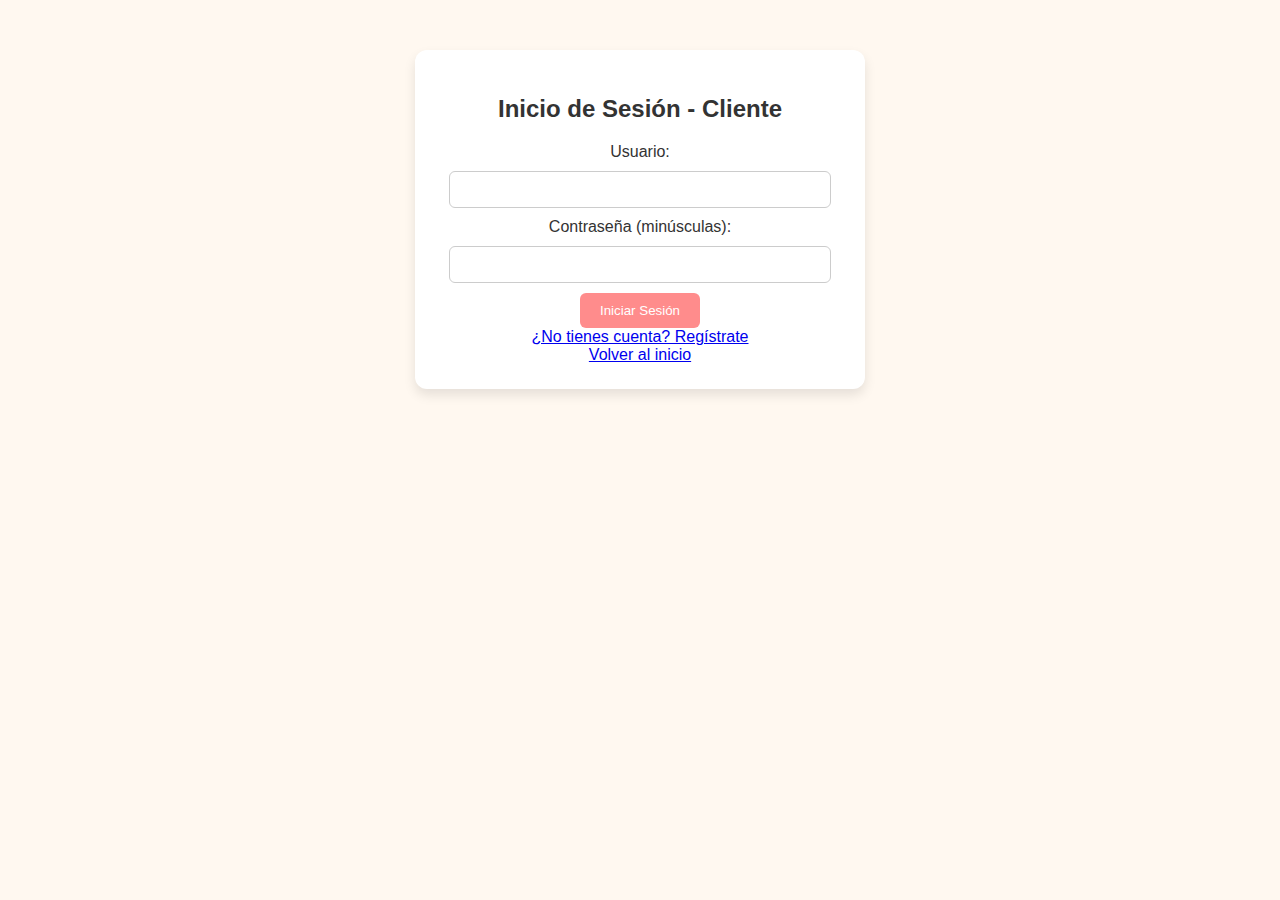
<file: dulcesfinal/login_cliente.html>
<!DOCTYPE html>
<html lang="es">
<head>
  <meta charset="UTF-8" />
  <meta name="viewport" content="width=device-width, initial-scale=1.0" />
  <title>Login Cliente</title>
  <link rel="stylesheet" href="style.css" />
</head>
<body>
  <main class="form-container">
    <h2>Inicio de Sesión - Cliente</h2>
    <form method="POST" action="login_cliente.php">
      <label for="usuario">Usuario:</label>
      <input type="text" id="usuario" name="usuario" required />

      <label for="contrasena">Contraseña (minúsculas):</label>
      <input type="password" id="contrasena" name="contrasena" required />

      <button type="submit">Iniciar Sesión</button>
    </form>
    <a href="registro_cliente.html">¿No tienes cuenta? Regístrate</a>
    <br /><a href="index.html">Volver al inicio</a>
  </main>
</body>
</html>
</file>
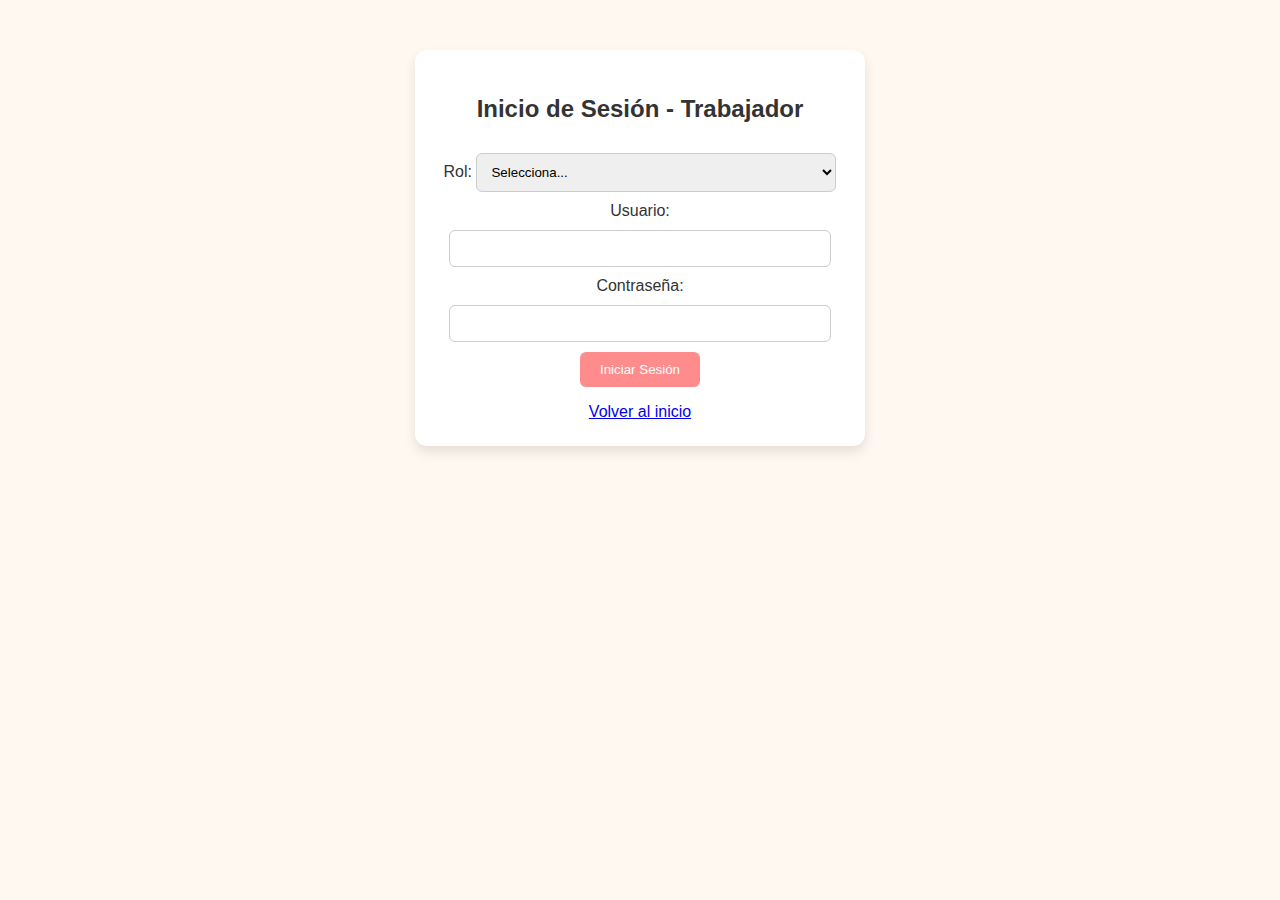
<file: dulcesfinal/login_trabajador.html>
<!DOCTYPE html>
<html lang="es">
<head>
  <meta charset="UTF-8">
  <meta name="viewport" content="width=device-width, initial-scale=1.0">
  <title>Login Trabajador</title>
  <link rel="stylesheet" href="style.css">
</head>
<body>
  <main class="form-container">
    <h2>Inicio de Sesión - Trabajador</h2>
    

    <form action="login_trabajador.php" method="POST" onsubmit="return validarTrabajador()">
      <label for="rol">Rol:</label>
      <select id="rol" name="rol" required>
        <option value="">Selecciona...</option>
        <option value="gerente">Gerente</option>
        <option value="cajero">Cajero</option>
      </select>

      <label for="usuario">Usuario:</label>
      <input type="text" id="usuario" name="usuario" required>

      <label for="contrasena">Contraseña:</label>
      <input type="password" id="contrasena" name="contrasena" required>

      <button type="submit">Iniciar Sesión</button>
    </form>

    <p id="mensaje"></p>
    <a href="index.html">Volver al inicio</a>
  </main>

  <script>
    function validarTrabajador() {
      const rol = document.getElementById("rol").value;
      const pass = document.getElementById("contrasena").value;
      const mensaje = document.getElementById("mensaje");
      let regex;

      if (rol === "gerente") {
        regex = /^[a-zA-Z]+$/; // solo letras para los gerentes en lo que se mejora la seguridad
      } else if (rol === "cajero") {
        regex = /^[0-9]+$/; // solo numeros para los cajeros en lo que vemos como mejoramos lo de la seguridad
      } else {
        mensaje.textContent = "Selecciona un rol válido.";
        mensaje.style.color = "red";
        return false;
      }

      if (!regex.test(pass)) {
        mensaje.textContent = "Contraseña no válida para el rol seleccionado.";
        mensaje.style.color = "red";
        return false;
      }

      // cuando se llena bien se envia el formulario
      return true;
    }
  </script>
</body>
</html>
</file>
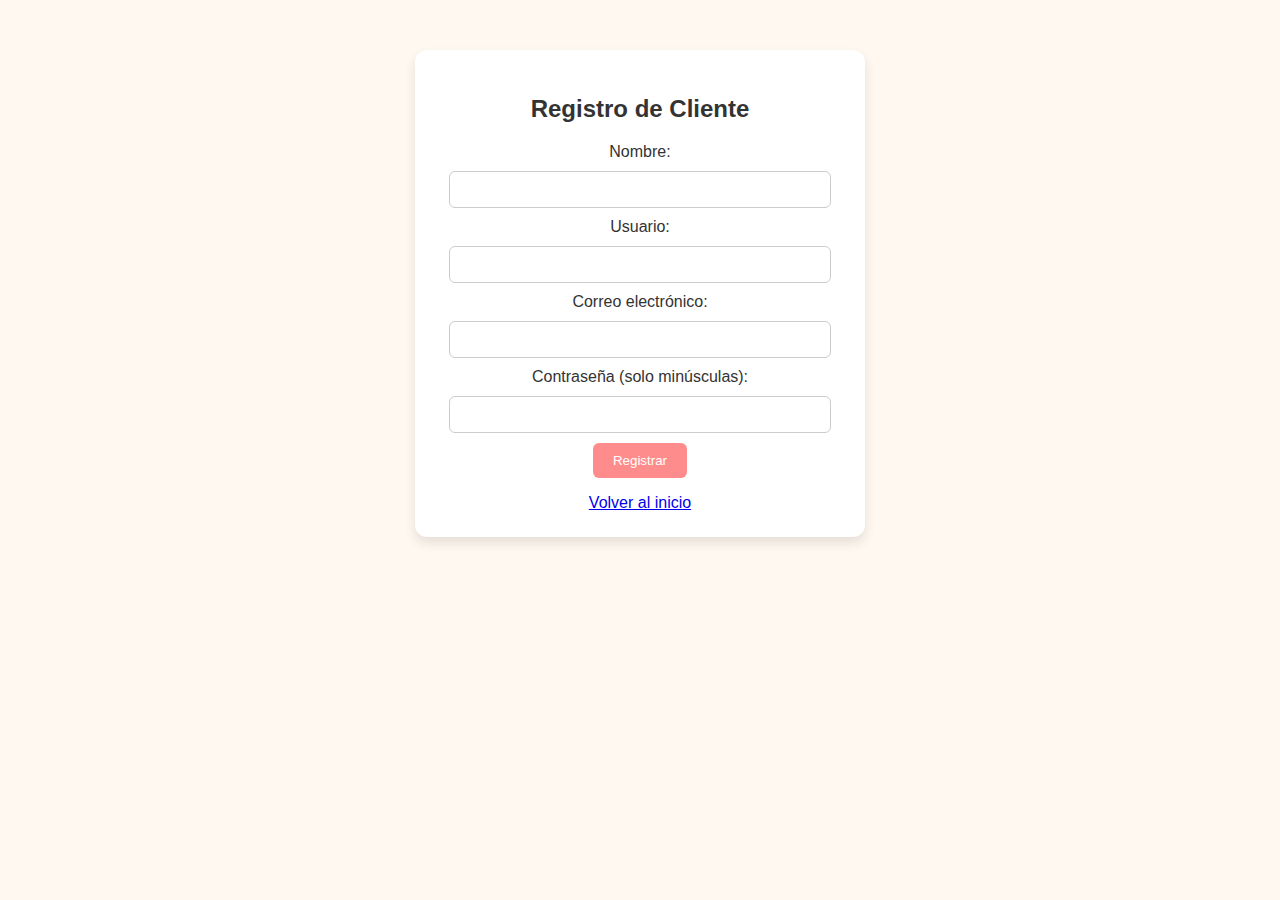
<file: dulcesfinal/registro_cliente.html>
<!DOCTYPE html>
<html lang="es">

<head>
  <meta charset="UTF-8" />
  <meta name="viewport" content="width=device-width, initial-scale=1.0" />
  <title>Registro Cliente</title>
  <link rel="stylesheet" href="style.css" />
</head>

<body>
  <main class="form-container">
    <h2>Registro de Cliente</h2>
    <form action="registro_cliente.php" method="POST" onsubmit="return validarRegistro()">

      <label for="nombre">Nombre:</label>
      <input type="text" id="nombre" name="nombre" required>

      <label for="usuario">Usuario:</label>
      <input type="text" id="usuario" name="usuario" required>

      <label for="correo">Correo electrónico:</label>
      <input type="email" id="correo" name="correo" required>

      <label for="contrasena">Contraseña (solo minúsculas):</label>
      <input type="password" id="contrasena" name="contrasena" required>

      <button type="submit">Registrar</button>
    </form>
    <p id="mensaje"></p>
    <a href="index.html">Volver al inicio</a>
  </main>

  <script>
    function validarRegistro() {
      const contrasena = document.getElementById("contrasena").value;
      const regex = /^[a-z]+$/;
      const mensaje = document.getElementById("mensaje");

      if (!regex.test(contrasena)) {
        mensaje.textContent = "La contraseña debe contener solo letras minúsculas.";
        mensaje.style.color = "red";
        return false;
      }
      return true;
    }
  </script>
</body>

</html>
</file>
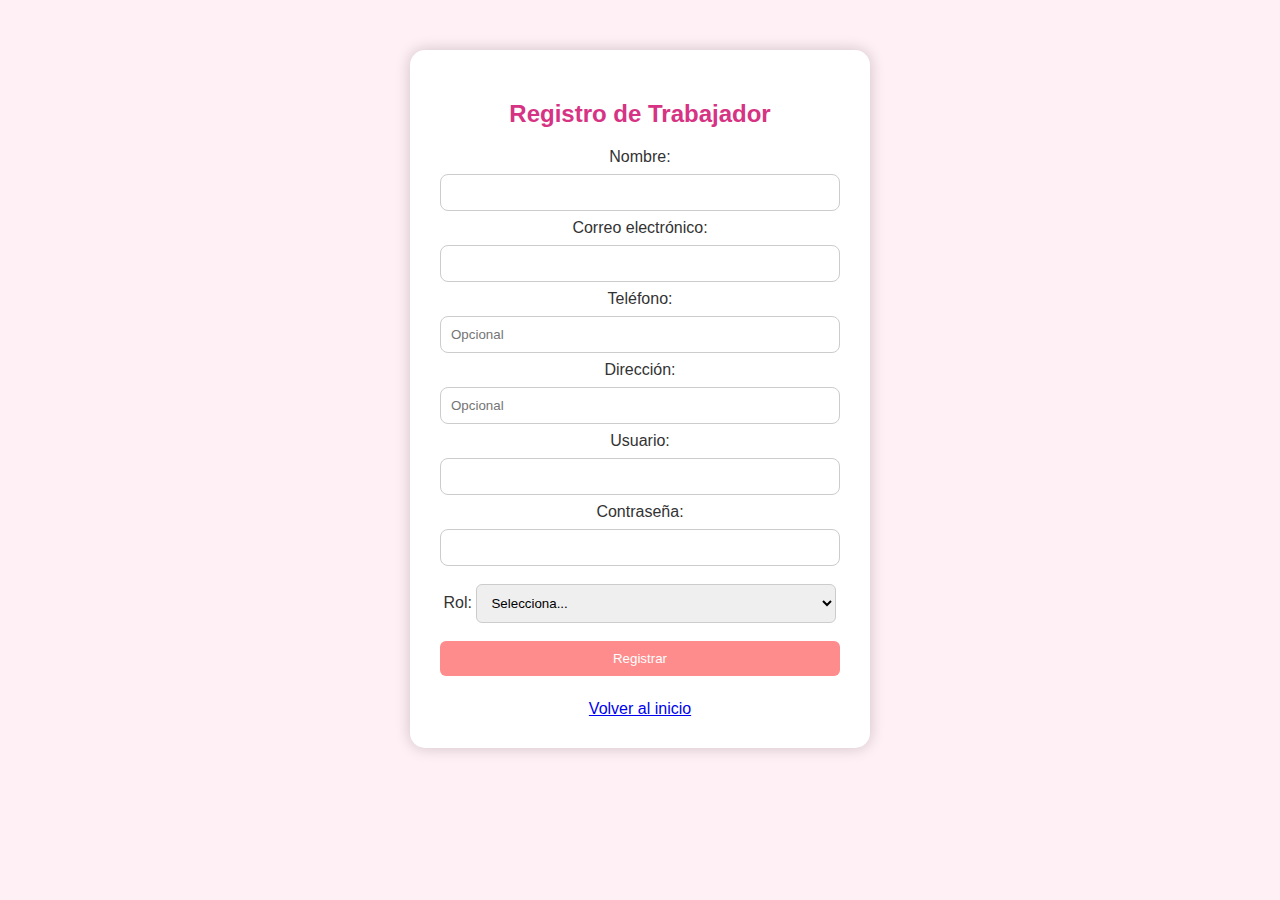
<file: dulcesfinal/registro_trabajador.html>
<!DOCTYPE html>
<html lang="es">

<head>
  <meta charset="UTF-8" />
  <meta name="viewport" content="width=device-width, initial-scale=1.0" />
  <title>Registro Trabajador</title>
  <link rel="stylesheet" href="style.css" />
  <style>
    body {
      font-family: Arial, sans-serif;
      background: #fff0f5;
      margin: 0;
      padding: 0;
    }

    .form-container {
      max-width: 400px;
      margin: 50px auto;
      background: #fff;
      padding: 30px;
      border-radius: 15px;
      box-shadow: 0 0 15px rgba(0, 0, 0, 0.2);
    }

    h2 {
      text-align: center;
      color: #d63384;
    }

    input[type="text"],
    input[type="email"],
    input[type="password"],
    select,
    button {
      width: 100%;
      padding: 10px;
      margin: 8px 0;
      border-radius: 8px;
      border: 1px solid #ccc;
      box-sizing: border-box;
    }

    button {
      background-color: #d63384;
      color: white;
      border: none;
      cursor: pointer;
      transition: background 0.3s ease;
    }

    button:hover {
      background-color: #b82e6c;
    }
  </style>
</head>

<body>
  <main class="form-container">
    <h2>Registro de Trabajador</h2>
    <!-- Quité onsubmit porque no hay validación -->
    <form action="registro_trabajador.php" method="POST">

      <label for="nombre">Nombre:</label>
      <input type="text" id="nombre" name="nombre" required>

      <label for="correo">Correo electrónico:</label>
      <input type="email" id="correo" name="correo" required>

      <label for="telefono">Teléfono:</label>
      <input type="text" id="telefono" name="telefono" placeholder="Opcional">

      <label for="direccion">Dirección:</label>
      <input type="text" id="direccion" name="direccion" placeholder="Opcional">

      <label for="usuario">Usuario:</label>
      <input type="text" id="usuario" name="usuario" required>

      <label for="contrasena">Contraseña:</label>
      <input type="password" id="contrasena" name="contrasena" required>

      <label for="rol">Rol:</label>
      <select name="rol" id="rol" required>
        <option value="">Selecciona...</option>
        <option value="Gerente">Gerente</option>
        <option value="Cajero">Cajero</option>
      </select>

      <button type="submit">Registrar</button>
    </form>
    <p id="mensaje"></p>
    <a href="index.html">Volver al inicio</a>
  </main>


</body>
</html>
</file>
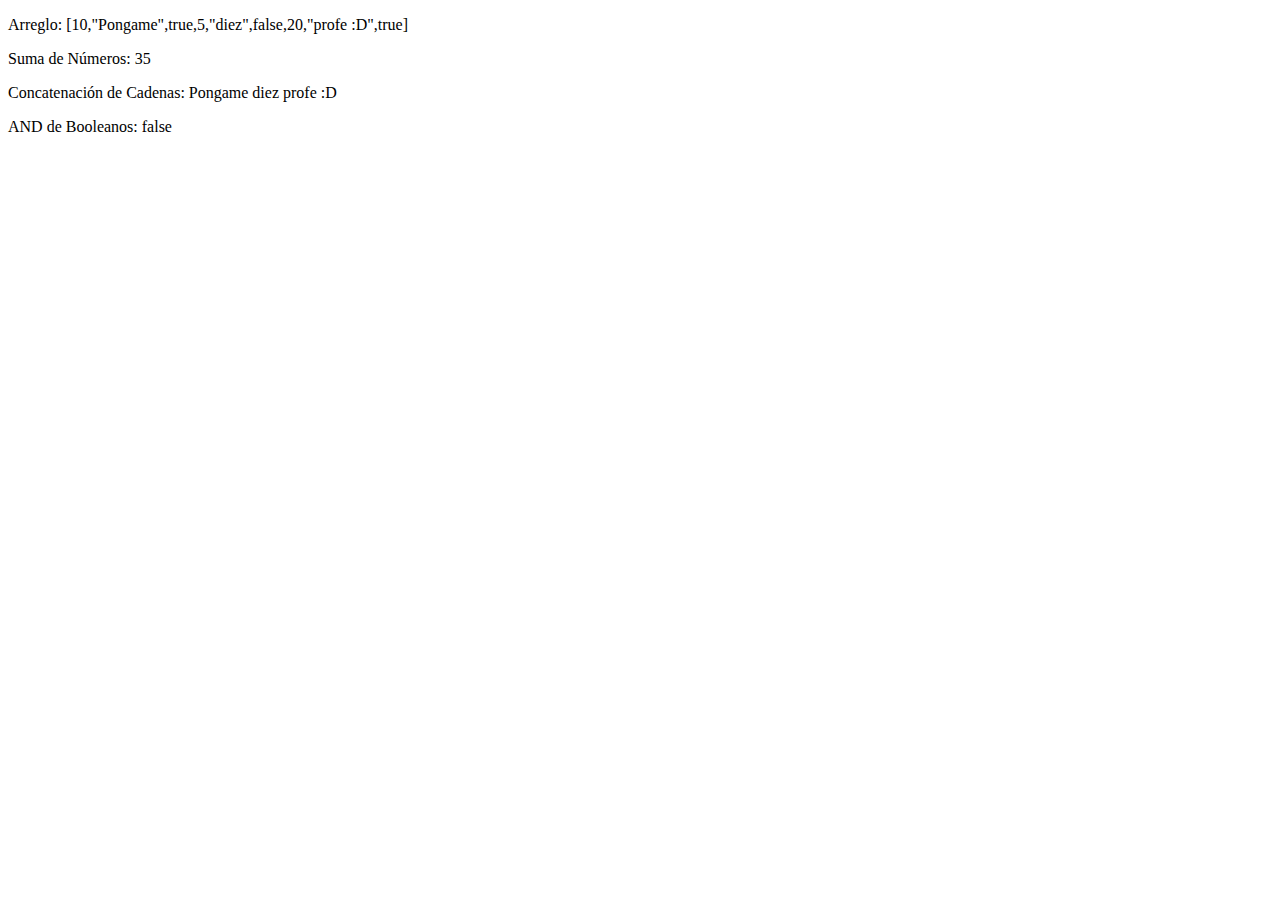
<file: Tarea2025-04-03_0900/arreglocompuesto.html>
<!DOCTYPE html>
<html>
<head>
    <script>
        function procesarArreglo() {
            let arreglo = [10, "Pongame", true, 5, "diez", false, 20, "profe :D", true];

            let sumaNumeros = 0;
            let concatenacionCadenas = "";
            let andBooleanos = true;

            for (let elemento of arreglo) {
                if (typeof elemento === "number") {
                    sumaNumeros += elemento;
                } else if (typeof elemento === "string") {
                    concatenacionCadenas += elemento + " ";
                } else if (typeof elemento === "boolean") {
                    andBooleanos = andBooleanos && elemento;
                }
            }

            document.getElementById("arreglo").textContent = "Arreglo: " + JSON.stringify(arreglo);
            document.getElementById("suma").textContent = "Suma de Números: " + sumaNumeros;
            document.getElementById("cadenas").textContent = "Concatenación de Cadenas: " + concatenacionCadenas.trim();
            document.getElementById("booleanos").textContent = "AND de Booleanos: " + andBooleanos;
        }
    </script>
</head>
<body onload="procesarArreglo()">
    <p id="arreglo"></p>
    <p id="suma"></p>
    <p id="cadenas"></p>
    <p id="booleanos"></p>
</body>
</html>
</file>
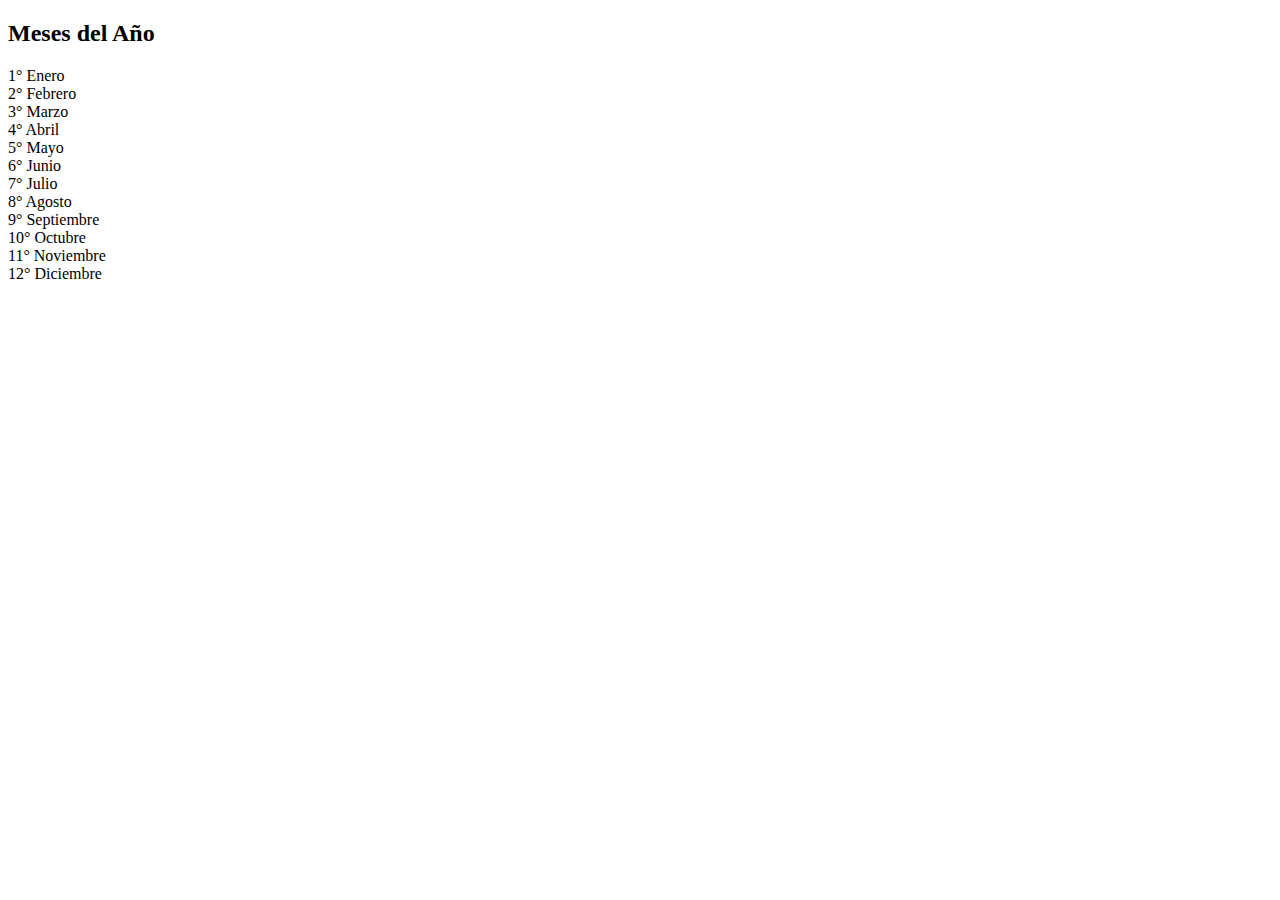
<file: Tarea2025-04-03_0900/mesespweb.html>
<!DOCTYPE html>
<html>
<head>
    <title>Meses del Ano</title>
    <script>
        function mostrarMeses() {
            let meses = ["Enero", "Febrero", "Marzo", "Abril", "Mayo", "Junio", "Julio", "Agosto", "Septiembre", "Octubre", "Noviembre", "Diciembre"];
            let listaMeses = "";
            
            for (let i = 0; i < meses.length; i++) {
                listaMeses += (i + 1) + "° " + meses[i] + "<br>";
            }
            document.getElementById("meses").innerHTML = listaMeses;
        }
    </script>
</head>
<body onload="mostrarMeses()">
    <h2>Meses del Año</h2>
    <div id="meses"></div>
</body>
</html>
</file>
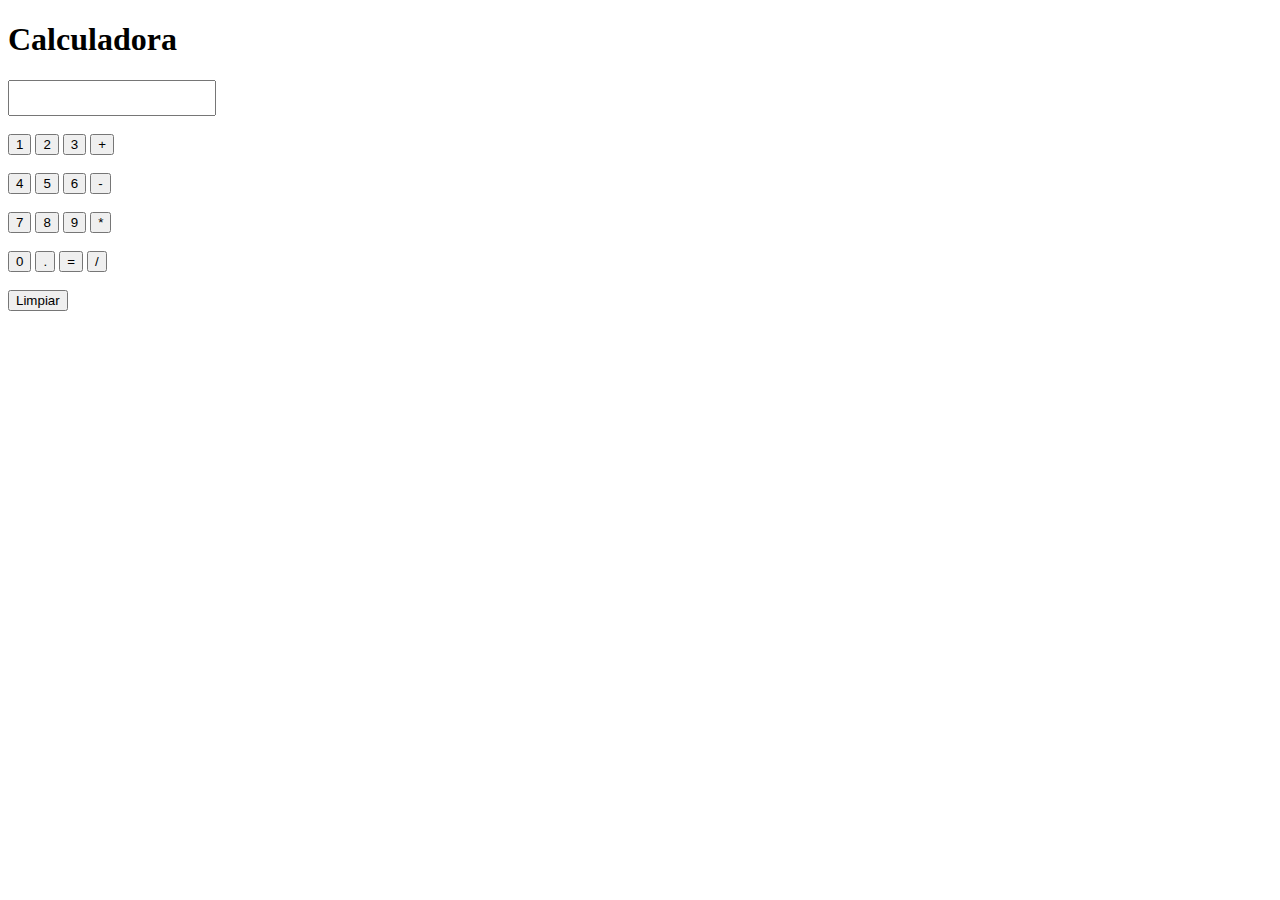
<file: Tarea2025-04-08_0900/calculadora.html>
<!DOCTYPE html>
<html lang="es">
<head>
    <meta charset="UTF-8">
    <title>Calculadora</title>
</head>
<body>

<h1>Calculadora</h1>

<input type="text" id="pantalla" readonly style="width: 200px; height: 30px; font-size: 20px;"><br><br>

<button onclick="agregar('1')">1</button>
<button onclick="agregar('2')">2</button>
<button onclick="agregar('3')">3</button>
<button onclick="agregar('+')">+</button><br><br>

<button onclick="agregar('4')">4</button>
<button onclick="agregar('5')">5</button>
<button onclick="agregar('6')">6</button>
<button onclick="agregar('-')">-</button><br><br>

<button onclick="agregar('7')">7</button>
<button onclick="agregar('8')">8</button>
<button onclick="agregar('9')">9</button>
<button onclick="agregar('*')">*</button><br><br>

<button onclick="agregar('0')">0</button>
<button onclick="agregar('.')">.</button>
<button onclick="calcular()">=</button>
<button onclick="agregar('/')">/</button><br><br>

<button onclick="limpiar()">Limpiar</button>

<script>
    function agregar(valor) {
        document.getElementById('pantalla').value += valor;
    }

    function calcular() {
        let resultado = eval(document.getElementById('pantalla').value);
        document.getElementById('pantalla').value = resultado;
    }

    function limpiar() {
        document.getElementById('pantalla').value = '';
    }
</script>

</body>
</html>
</file>
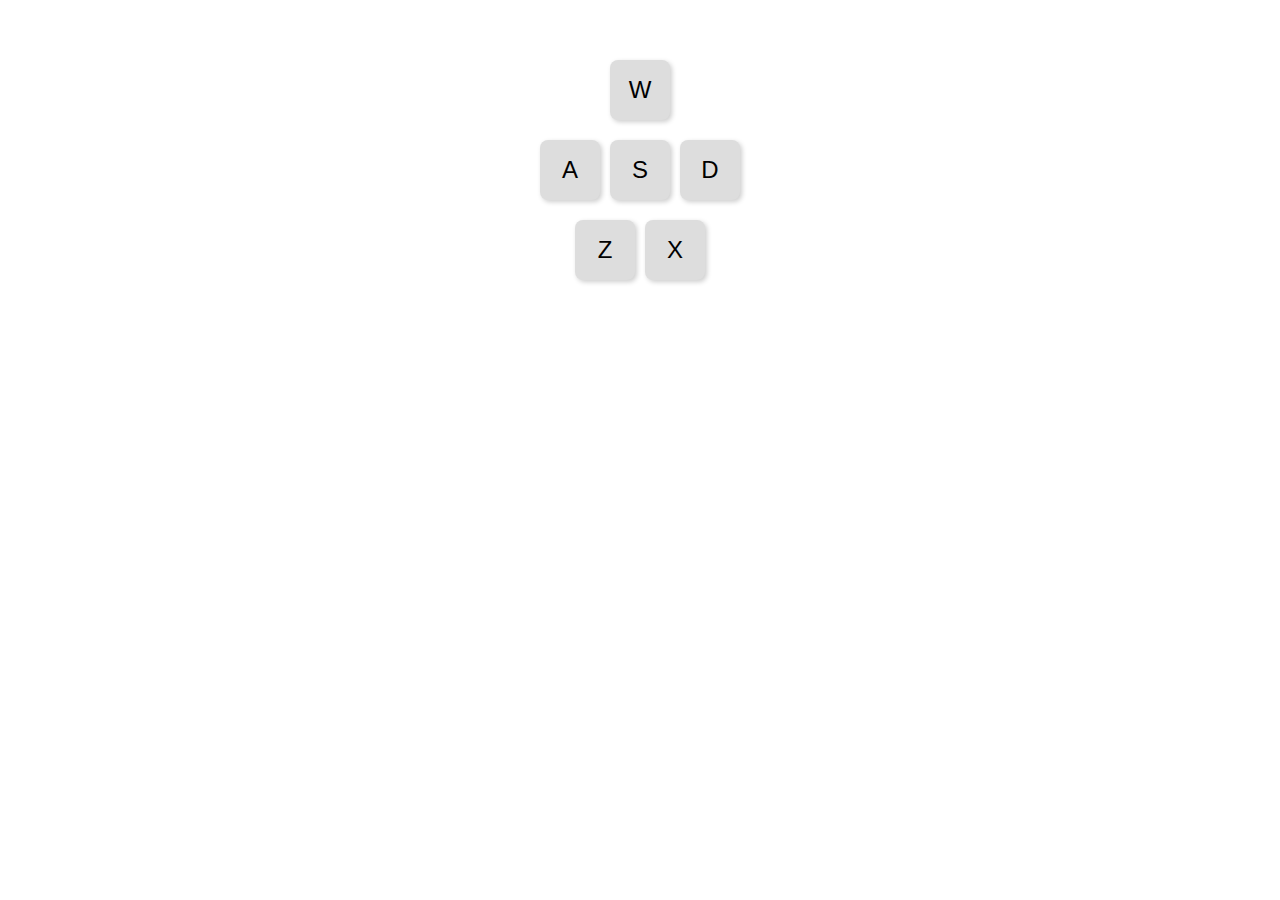
<file: Tarea2025-04-08_0900/tecladoawsd.html>
<!DOCTYPE html>
<html lang="es">
<head>
    <meta charset="UTF-8">
    <title>Teclado WASD + ZX</title>
    <style>
        body {
            font-family: sans-serif;
            display: flex;
            flex-direction: column;
            align-items: center;
            margin-top: 50px;
        }

        .fila {
            display: flex;
            justify-content: center;
            margin: 5px;
        }

        .tecla {
            width: 60px;
            height: 60px;
            margin: 5px;
            background-color: #ddd;
            display: flex;
            justify-content: center;
            align-items: center;
            border-radius: 8px;
            box-shadow: 2px 2px 5px rgba(0,0,0,0.2);
            font-size: 24px;
            transition: background-color 0.2s;
        }

        .rojo    { background-color: red; color: white; }
        .azul    { background-color: blue; color: white; }
        .verde   { background-color: green; color: white; }
        .amarillo{ background-color: yellow; color: black; }
        .naranja { background-color: orange; color: black; }
        .morado  { background-color: purple; color: white; }
    </style>
    <script>
        const colores = {
            'w': 'rojo',
            'a': 'azul',
            's': 'verde',
            'd': 'amarillo',
            'z': 'naranja',
            'x': 'morado'
        };

        function agregarListeners() {
            document.addEventListener('keydown', function(event) {
                const tecla = event.key.toLowerCase();
                if (colores[tecla]) {
                    const el = document.getElementById(`tecla-${tecla}`);
                    if (el) {
                        el.classList.add(colores[tecla]);
                    }
                }
            });

            document.addEventListener('keyup', function(event) {
                const tecla = event.key.toLowerCase();
                if (colores[tecla]) {
                    const el = document.getElementById(`tecla-${tecla}`);
                    if (el) {
                        el.classList.remove(colores[tecla]);
                    }
                }
            });
        }
    </script>
</head>
<body onload="agregarListeners()">
    <div class="fila">
        <div class="tecla" id="tecla-w">W</div>
    </div>
    <div class="fila">
        <div class="tecla" id="tecla-a">A</div>
        <div class="tecla" id="tecla-s">S</div>
        <div class="tecla" id="tecla-d">D</div>
    </div>
    <div class="fila">
        <div class="tecla" id="tecla-z">Z</div>
        <div class="tecla" id="tecla-x">X</div>
    </div>
</body>
</html>
</file>
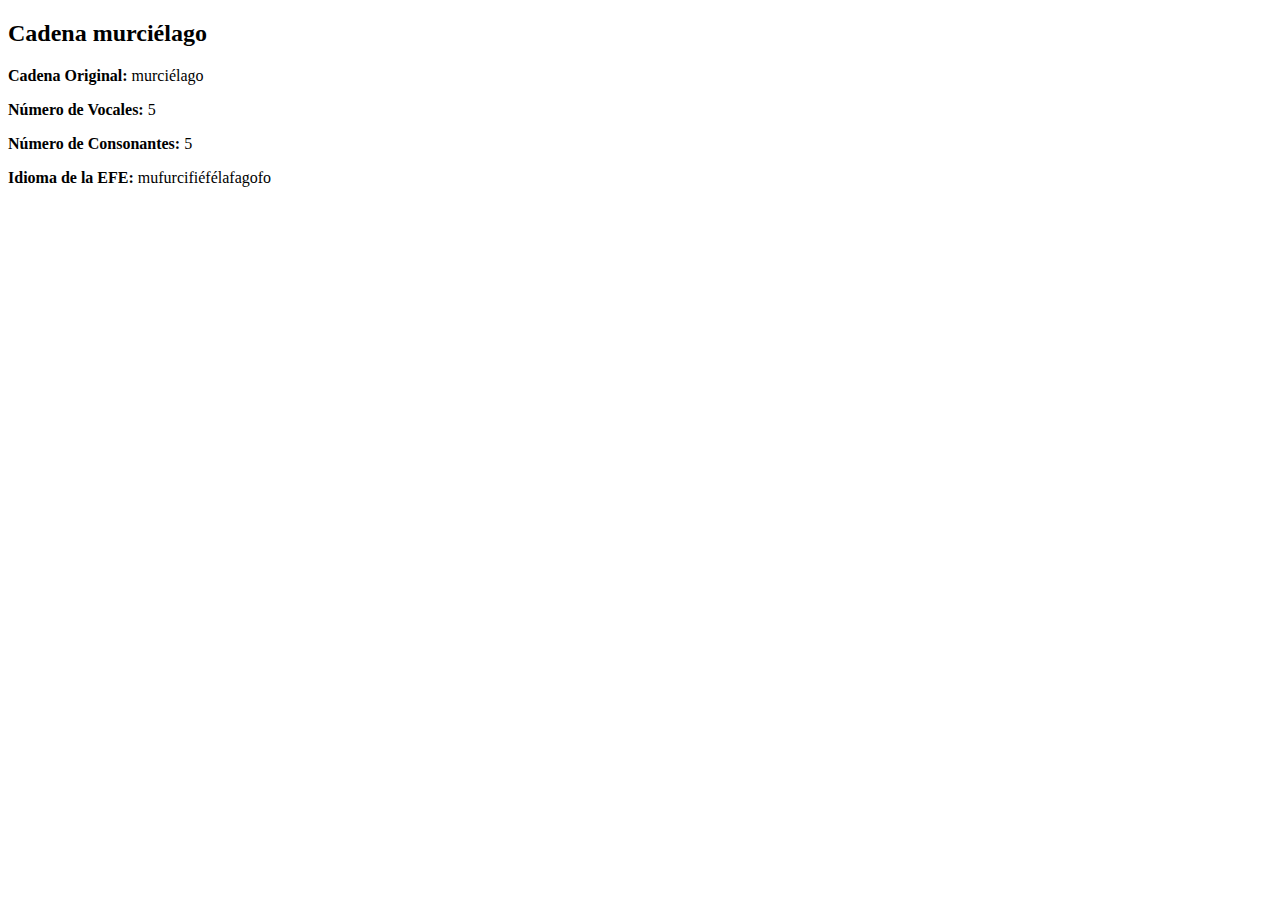
<file: Tarea_2025-03-27_0900/murcielago1.html>
<!DOCTYPE html>
<html lang="es">
<head>
    <meta charset="UTF-8">
    <meta name="viewport" content="width=device-width, initial-scale=1.0">
    <title>Vocales consonantes y EFE</title>
</head>
<body>
    <h2>Cadena murciélago</h2>
    <p><strong>Cadena Original:</strong> <span id="original"></span></p>
    <p><strong>Número de Vocales:</strong> <span id="numVocales"></span></p>
    <p><strong>Número de Consonantes:</strong> <span id="numConsonantes"></span></p>
    <p><strong>Idioma de la EFE:</strong> <span id="efe"></span></p>

    <script>
        function analizarCadena(cadena) {
            let vocales = "aeiouAEIOUáéíóúÁÉÍÓÚ";
            let numVocales = 0;
            let numConsonantes = 0;
            let cadenaEFE = "";

            for (let letra of cadena) {
                if (vocales.includes(letra)) {
                    numVocales++;
                    cadenaEFE += letra + "f" + letra;
                } else if (letra.match(/[a-zA-ZáéíóúÁÉÍÓÚ]/)) {
                    numConsonantes++;
                    cadenaEFE += letra;
                } else {
                    cadenaEFE += letra; // Mantiene otros caracteres intactos
                }
            }

            // Mostrar los resultados en la página
            document.getElementById("original").textContent = cadena;
            document.getElementById("numVocales").textContent = numVocales;
            document.getElementById("numConsonantes").textContent = numConsonantes;
            document.getElementById("efe").textContent = cadenaEFE;
        }

        // Cadena a analizar
        let palabra = "murciélago";
        analizarCadena(palabra);
    </script>
</body>
</html>
</file>
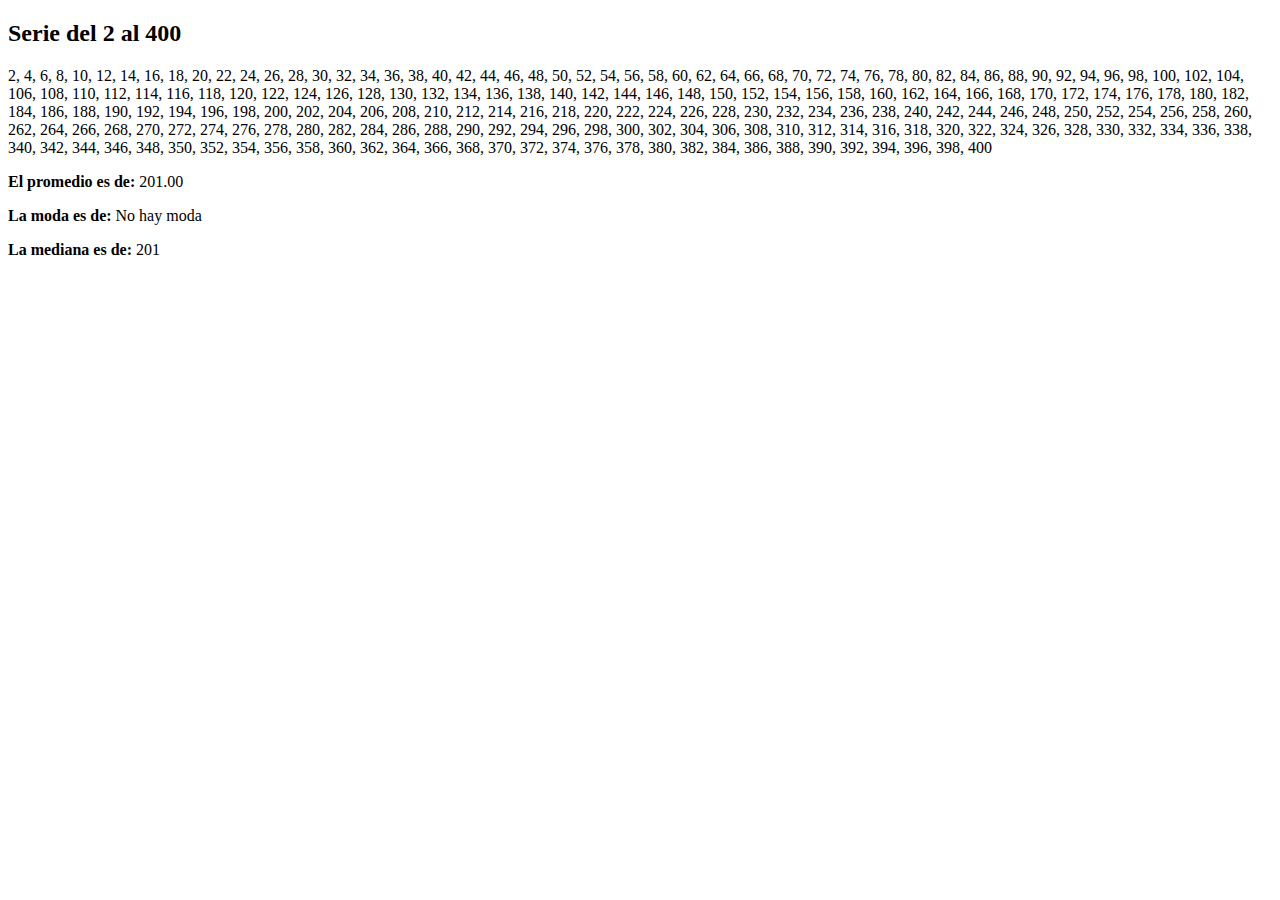
<file: Tarea_2025-03-27_0900/numeros.html>
<!DOCTYPE html>
<head>
<title>Serie de numeros del 2 al 400</title>
</head>
<body>

    <h2>Serie del 2 al 400</h2>
    <p id="serie"></p>
    <p><strong>El promedio es de:</strong> <span id="promedio"></span></p>
    <p><strong>La moda es de:</strong> <span id="moda"></span></p>
    <p><strong>La mediana es de:</strong> <span id="mediana"></span></p>
    
    <script>
        function generarNumeros() {
            let numeros = [];
            
            for (let i = 2; i <= 400; i += 2) {
                numeros.push(i);
            }
            return numeros;
        }



        function promedio(numeros) {
            let suma = 0;
            
            for (let i = 0; i < numeros.length; i++) {
                suma += numeros[i];
            }
            return suma / numeros.length;
        }



        function mediana(numeros) {
            let mitad = Math.floor(numeros.length / 2);
            return (numeros[mitad - 1] + numeros[mitad]) / 2;
        }



        function moda(numeros) {
    let frecuencia = {};
    let maxFrecuencia = 1;
    let moda = "No hay moda";

    for (let num of numeros) {
        frecuencia[num] = (frecuencia[num] || 0) + 1;
        if (frecuencia[num] > maxFrecuencia) {
            maxFrecuencia = frecuencia[num];
            moda = num;
        } else if (frecuencia[num] === maxFrecuencia) {
            moda += ", " + num;
        }
    }

    return maxFrecuencia === 1 ? "No hay moda" : moda;
}



        let serie = generarNumeros();
        document.getElementById("serie").textContent = serie.join(", ");
        document.getElementById("promedio").textContent = promedio(serie).toFixed(2);
        document.getElementById("mediana").textContent = mediana(serie);
        document.getElementById("moda").textContent = moda(serie);
    </script>
</body>
</html>
</file>
<file: dulcesfinal/style.css>
/* === RESET Y FUENTE === */
body {
  margin: 0;
  font-family: 'Segoe UI', Tahoma, Geneva, Verdana, sans-serif;
  background: #fff8f0;
  color: #333;
}

/* === BARRA DE NAVEGACIÓN === */
.navbar {
  background-color: #ffb6b6;
  display: flex;
  justify-content: space-between;
  align-items: center;
  padding: 15px 30px;
  box-shadow: 0 4px 6px rgba(0, 0, 0, 0.1);
  position: relative;
}

/* Contenedor izquierda: logo y nombre */
.nav-left {
  display: flex;
  align-items: center;
  gap: 10px;
}

.logo {
  height: 45px;
  width: auto;
  border-radius: 8px;
  box-shadow: 0 2px 6px rgba(255, 182, 182, 0.7);
}

.nombre-logo {
  font-size: 1.8rem;
  font-weight: 700;
  color: #fff;
  text-shadow: 1px 1px 3px #b34a4a;
  user-select: none;
}

/* Navegación centro */
.nav-center {
  display: flex;
  gap: 25px;
}

.nav-link {
  background: transparent;
  border: none;
  font-size: 1.1rem;
  font-weight: 600;
  color: #fff;
  cursor: pointer;
  padding: 8px 18px;
  border-radius: 12px;
  transition: background-color 0.3s ease, color 0.3s ease;
  box-shadow: 0 2px 5px rgba(255, 182, 182, 0.6);
}

.nav-link:hover,
.nav-link:focus {
  background-color: #fff;
  color: #ff6f6f;
  outline: none;
  box-shadow: 0 4px 12px rgba(255, 111, 111, 0.8);
}

/* Contenedor derecha: botones sesión */
.nav-right {
  display: flex;
  gap: 15px;
}

/* Botones generales */
.btn {
  padding: 10px 22px;
  font-size: 1rem;
  font-weight: 600;
  border: none;
  border-radius: 18px;
  cursor: pointer;
  box-shadow: 0 3px 7px rgba(255, 111, 111, 0.5);
  transition: all 0.3s ease;
  user-select: none;
}

/* Botón iniciar sesión: fondo claro, texto rojo suave */
.btn-login {
  background-color: #ffe1e1;
  color: #d94a4a;
  box-shadow: 0 3px 7px rgba(217, 74, 74, 0.6);
}

.btn-login:hover,
.btn-login:focus {
  background-color: #d94a4a;
  color: #fff;
  box-shadow: 0 5px 14px rgba(217, 74, 74, 0.9);
  outline: none;
}

/* Botón registrarse: fondo rojo fuerte, texto blanco */
.btn-register {
  background-color: #ff6f6f;
  color: #fff;
  box-shadow: 0 3px 7px rgba(255, 111, 111, 0.7);
}

.btn-register:hover,
.btn-register:focus {
  background-color: #ff4a4a;
  box-shadow: 0 5px 14px rgba(255, 74, 74, 0.9);
  outline: none;
}

/* === CLASE OCULTAR === */
.hidden {
  display: none;
}


/* === FORMULARIOS === */
.form-container {
  max-width: 400px;
  margin: 50px auto;
  background: #fff;
  padding: 25px;
  border-radius: 12px;
  box-shadow: 0 6px 12px rgba(0,0,0,0.1);
  text-align: center;
}

.form-container input,
.form-container select {
  width: 90%;
  padding: 10px;
  margin: 10px 0;
  border-radius: 6px;
  border: 1px solid #ccc;
}

.form-container button {
  padding: 10px 20px;
  background-color: #ff8c8c;
  color: white;
  border: none;
  border-radius: 6px;
  cursor: pointer;
}

.form-container button:hover {
  background-color: #e76c6c;
}

/* === SECCIÓN DE PRODUCTOS === */
.product-card {
  text-align: center;
  background: #fff;
  border-radius: 12px;
  box-shadow: 0 4px 10px rgba(0,0,0,0.1);
  padding: 15px;
  width: 200px;
  transition: transform 0.2s;
}

.product-card:hover {
  transform: scale(1.05);
}

.product-card img {
  width: 100%;
  border-radius: 10px;
}

/* === PROMOCIONES === */
.etiqueta-descuento {
  position: absolute;
  top: 10px;
  left: 10px;
  background-color: #ff5252;
  color: white;
  padding: 6px 10px;
  font-weight: bold;
  border-radius: 6px;
  font-size: 1em;
}


.carrusel-viewport {
  width: 100%;
  max-width: 600px;
  overflow: hidden;
  margin: 40px auto;
  border-radius: 10px;
  box-shadow: 0 0 10px rgba(0, 0, 0, 0.2);
  background-color: #fff;
}


.carrusel-imagenes {
  display: flex;
  transition: transform 0.5s ease;
  width: 100%;
}

.carrusel-imagenes img {
  width: 100%;
  height: 400px;
  object-fit: cover;
  border-radius: 10px;
  margin-right: 10px;
}
</file>
